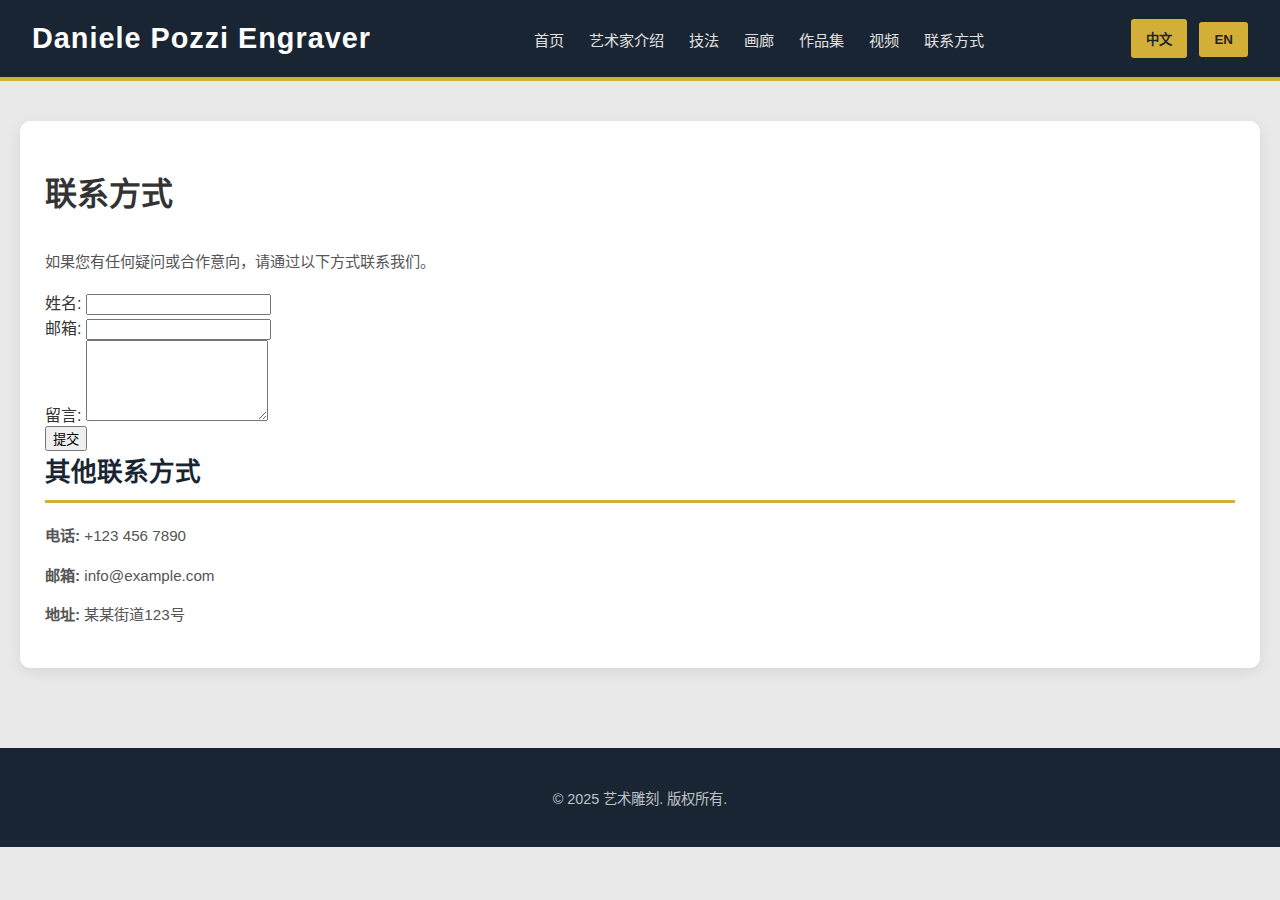
<file: contacts.html>
<!DOCTYPE html>
<html lang="zh-CN">
<head>
    <meta charset="UTF-8">
    <meta name="viewport" content="width=device-width, initial-scale=1.0">
    <title>联系方式 - 艺术雕刻</title>
    <link rel="stylesheet" href="style.css">
</head>
<body>
    <header>
        <div class="logo">
            Daniele Pozzi Engraver
        </div>
        <nav>
            <ul>
                <li><a href="index.html" data-lang-key="home">首页</a></li>
                <li><a href="biography.html" data-lang-key="biography">艺术家介绍</a></li>
                <li><a href="techniques.html" data-lang-key="techniques">技法</a></li>
                <li><a href="gallery.html" data-lang-key="gallery">画廊</a></li>
                <li><a href="portfolio.html" data-lang-key="portfolio">作品集</a></li>
                <li><a href="video.html" data-lang-key="video">视频</a></li>
                <li><a href="contacts.html" data-lang-key="contacts">联系方式</a></li>
            </ul>
        </nav>
        <div class="language-switcher">
            <button id="lang-zh">中文</button>
            <button id="lang-en">EN</button>
        </div>
    </header>

    <main>
        <section id="contacts-content">
            <h1 data-lang-key="contactsTitle">联系方式</h1>
            <p data-lang-key="contactsIntro">如果您有任何疑问或合作意向，请通过以下方式联系我们。</p>
            
            <form id="contact-form">
                <div>
                    <label for="name" data-lang-key="formName">姓名:</label>
                    <input type="text" id="name" name="name" required>
                </div>
                <div>
                    <label for="email" data-lang-key="formEmail">邮箱:</label>
                    <input type="email" id="email" name="email" required>
                </div>
                <div>
                    <label for="message" data-lang-key="formMessage">留言:</label>
                    <textarea id="message" name="message" rows="5" required></textarea>
                </div>
                <button type="submit" data-lang-key="formSubmit">提交</button>
            </form>

            <div id="contact-info">
                <h2 data-lang-key="contactInfoTitle">其他联系方式</h2>
                <p><strong data-lang-key="contactPhone">电话:</strong> +123 456 7890</p>
                <p><strong data-lang-key="contactEmail">邮箱:</strong> info@example.com</p>
                <p><strong data-lang-key="contactAddress">地址:</strong> 某某街道123号</p>
            </div>
        </section>
    </main>

    <footer>
        <p data-lang-key="footerText">&copy; 2025 艺术雕刻. 版权所有.</p>
    </footer>

    <script src="script.js"></script>
</body>
</html>
</file>
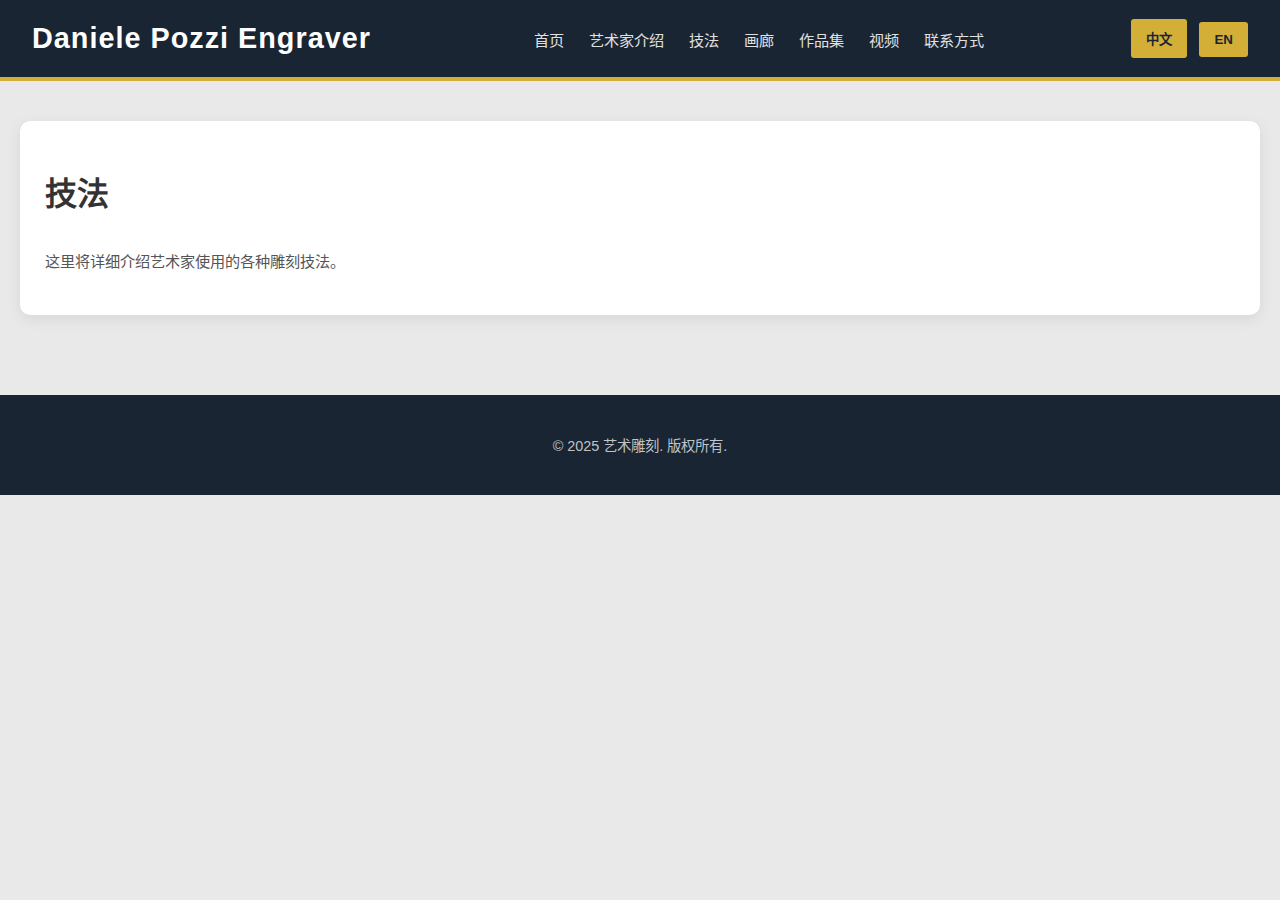
<file: techniques.html>
<!DOCTYPE html>
<html lang="zh-CN">
<head>
    <meta charset="UTF-8">
    <meta name="viewport" content="width=device-width, initial-scale=1.0">
    <title>技法 - 艺术雕刻</title>
    <link rel="stylesheet" href="style.css">
</head>
<body>
    <header>
        <div class="logo">
            Daniele Pozzi Engraver
        </div>
        <nav>
            <ul>
                <li><a href="index.html" data-lang-key="home">首页</a></li>
                <li><a href="biography.html" data-lang-key="biography">艺术家介绍</a></li>
                <li><a href="techniques.html" data-lang-key="techniques">技法</a></li>
                <li><a href="gallery.html" data-lang-key="gallery">画廊</a></li>
                <li><a href="portfolio.html" data-lang-key="portfolio">作品集</a></li>
                <li><a href="video.html" data-lang-key="video">视频</a></li>
                <li><a href="contacts.html" data-lang-key="contacts">联系方式</a></li>
            </ul>
        </nav>
        <div class="language-switcher">
            <button id="lang-zh">中文</button>
            <button id="lang-en">EN</button>
        </div>
    </header>

    <main>
        <section id="techniques-content">
            <h1 data-lang-key="techniquesTitle">技法</h1>
            <p data-lang-key="techniquesIntro">这里将详细介绍艺术家使用的各种雕刻技法。</p>
            <!-- 更多关于技法的内容可以添加到这里 -->
        </section>
    </main>

    <footer>
        <p data-lang-key="footerText">&copy; 2025 艺术雕刻. 版权所有.</p>
    </footer>

    <script src="script.js"></script>
</body>
</html>
</file>
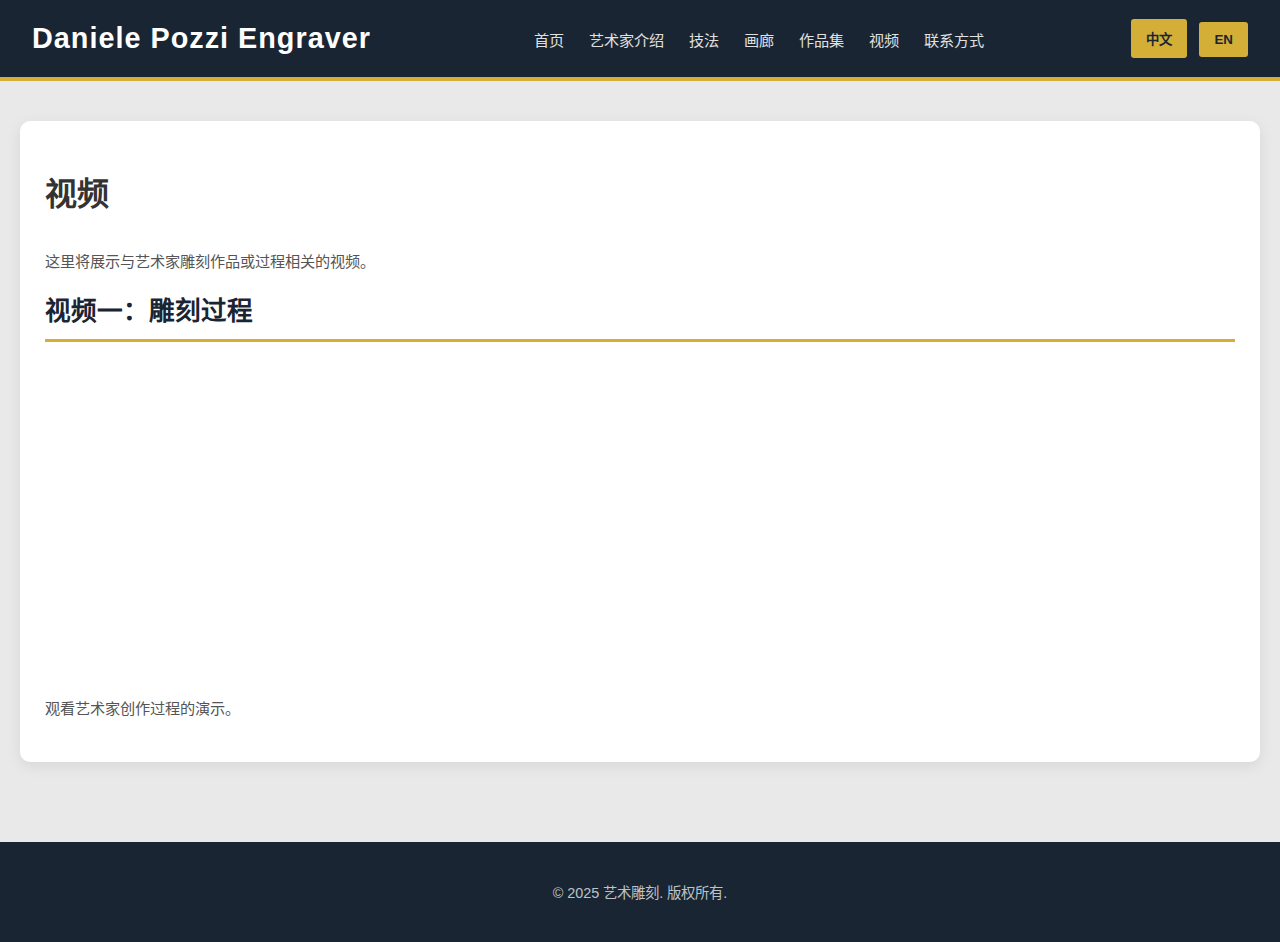
<file: video.html>
<!DOCTYPE html>
<html lang="zh-CN">
<head>
    <meta charset="UTF-8">
    <meta name="viewport" content="width=device-width, initial-scale=1.0">
    <title>视频 - 艺术雕刻</title>
    <link rel="stylesheet" href="style.css">
</head>
<body>
    <header>
        <div class="logo">
            Daniele Pozzi Engraver
        </div>
        <nav>
            <ul>
                <li><a href="index.html" data-lang-key="home">首页</a></li>
                <li><a href="biography.html" data-lang-key="biography">艺术家介绍</a></li>
                <li><a href="techniques.html" data-lang-key="techniques">技法</a></li>
                <li><a href="gallery.html" data-lang-key="gallery">画廊</a></li>
                <li><a href="portfolio.html" data-lang-key="portfolio">作品集</a></li>
                <li><a href="video.html" data-lang-key="video">视频</a></li>
                <li><a href="contacts.html" data-lang-key="contacts">联系方式</a></li>
            </ul>
        </nav>
        <div class="language-switcher">
            <button id="lang-zh">中文</button>
            <button id="lang-en">EN</button>
        </div>
    </header>

    <main>
        <section id="video-content">
            <h1 data-lang-key="videoTitle">视频</h1>
            <p data-lang-key="videoIntro">这里将展示与艺术家雕刻作品或过程相关的视频。</p>
            <!-- 视频内容可以添加到这里 -->
            <div class="video-item">
                <h2 data-lang-key="videoItem1Title">视频一：雕刻过程</h2>
                <!-- 嵌入视频的示例，例如YouTube -->
                <iframe width="560" height="315" src="https://www.youtube.com/embed/dQw4w9WgXcQ" title="YouTube video player" frameborder="0" allow="accelerometer; autoplay; clipboard-write; encrypted-media; gyroscope; picture-in-picture" allowfullscreen></iframe>
                <p data-lang-key="videoItem1Desc">观看艺术家创作过程的演示。</p>
            </div>
        </section>
    </main>

    <footer>
        <p data-lang-key="footerText">&copy; 2025 艺术雕刻. 版权所有.</p>
    </footer>

    <script src="script.js"></script>
</body>
</html>
</file>
<file: style.css>
body {
    font-family: 'Helvetica Neue', Helvetica, Arial, sans-serif; /* 更现代的字体 */
    margin: 0;
    background-color: #e9e9e9; /* 浅灰色背景，类似新截图 */
    color: #333;
    /* 隐藏滚动条，但保留滚动功能 */
    overflow: auto;
    scrollbar-width: none; /* Firefox */
    -ms-overflow-style: none;  /* IE 10+ */
}

body::-webkit-scrollbar { /* WebKit */
    width: 0;
    height: 0;
}

header {
    background-color: #1a2533; /* 更深的蓝色背景 */
    color: white;
    padding: 1.2em 2em; /* 调整内边距 */
    display: flex;
    justify-content: space-between;
    align-items: center;
    border-bottom: 4px solid #d4af37; /* 金色下边框，更接近参考图的金色 */
}

header .logo {
    margin-left: 0; /* 移除左边距，让其更靠左 */
    font-size: 1.8em; /* 增大Logo字体 */
    font-weight: bold;
    color: #ffffff; /* Logo文字颜色 */
    letter-spacing: 1px;
}

nav ul {
    list-style: none;
    padding: 0;
    margin: 0;
    display: flex;
    align-items: center; /* 垂直居中导航项 */
}

nav ul li {
    margin-left: 25px; /* 增加导航项间距 */
}

nav ul li a {
    color: #e0e0e0; /* 导航链接浅灰色 */
    text-decoration: none;
    font-size: 0.95em; /* 调整导航字体大小 */
    text-transform: uppercase;
    padding: 5px 0;
    border-bottom: 2px solid transparent; /* 为激活状态准备 */
    transition: color 0.3s ease, border-bottom-color 0.3s ease;
}

nav ul li a:hover,
nav ul li a.active { /* 假设我们会有active类来标记当前页面 */
    color: #d4af37; /* 鼠标悬停或激活时变为金色 */
    border-bottom-color: #d4af37;
}

.language-switcher {
    margin-right: 0; /* 移除右边距 */
}

.language-switcher button {
    background-color: #d4af37; /* 金色背景 */
    color: #1a2533; /* 深蓝色文字 */
    border: none;
    padding: 10px 15px; /* 调整按钮内边距 */
    margin-left: 8px; /* 调整按钮间距 */
    cursor: pointer;
    font-weight: bold;
    text-transform: uppercase;
    border-radius: 3px; /* 轻微圆角 */
    transition: background-color 0.3s ease;
}

.language-switcher button:hover {
    background-color: #c09d2e; /* 鼠标悬停时颜色变深 */
}

main {
    padding: 40px 20px; /* 增加上下内边距 */
    display: grid;
    grid-template-columns: repeat(auto-fit, minmax(320px, 1fr)); /* 调整卡片最小宽度 */
    gap: 30px; /* 增加卡片间距 */
}

section { /* 用于首页的卡片 */
    background-color: white;
    padding: 25px; /* 调整卡片内边距 */
    border-radius: 10px; /* 更大的圆角 */
    box-shadow: 0 4px 15px rgba(0,0,0,0.08); /* 更柔和的阴影 */
    display: flex;
    flex-direction: column;
}

section h2 {
    color: #1a2533; /* 深蓝色标题 */
    border-bottom: 3px solid #d4af37; /* 金色下划线 */
    padding-bottom: 12px; /* 调整下划线与文字间距 */
    margin-top: 0;
    font-size: 1.6em; /* 调整标题大小 */
}

section img {
    max-width: 100%;
    height: auto;
    border-radius: 6px; /* 轻微圆角图片 */
    margin-bottom: 15px;
    border: 1px solid #eee; /* 图片边框 */
}

section p {
    font-size: 0.95em;
    line-height: 1.6;
    color: #555; /* 段落文字颜色 */
    flex-grow: 1; /* 让段落占据剩余空间，如果卡片高度不一致 */
}

/* 新增的用于内容页面的样式 */
.content-page {
    background-color: white;
    padding: 30px 40px; /* 内容页内边距 */
    border-radius: 10px;
    box-shadow: 0 4px 15px rgba(0,0,0,0.08);
    margin: 0 auto; /* 居中显示 */
    max-width: 900px; /* 限制内容最大宽度 */
}

.content-page h1 {
    color: #1a2533;
    border-bottom: 3px solid #d4af37;
    padding-bottom: 15px;
    margin-top: 0;
    font-size: 2.2em;
}

.content-page p {
    font-size: 1.1em;
    line-height: 1.7;
    color: #444;
    margin-bottom: 1.5em;
}


footer {
    text-align: center;
    padding: 25px 20px; /* 调整页脚内边距 */
    background-color: #1a2533; /* 页脚深色背景 */
    color: #bdc3c7; /* 页脚文字颜色 */
    margin-top: 40px; /* 增加与主内容间距 */
    font-size: 0.9em;
}
</file>
